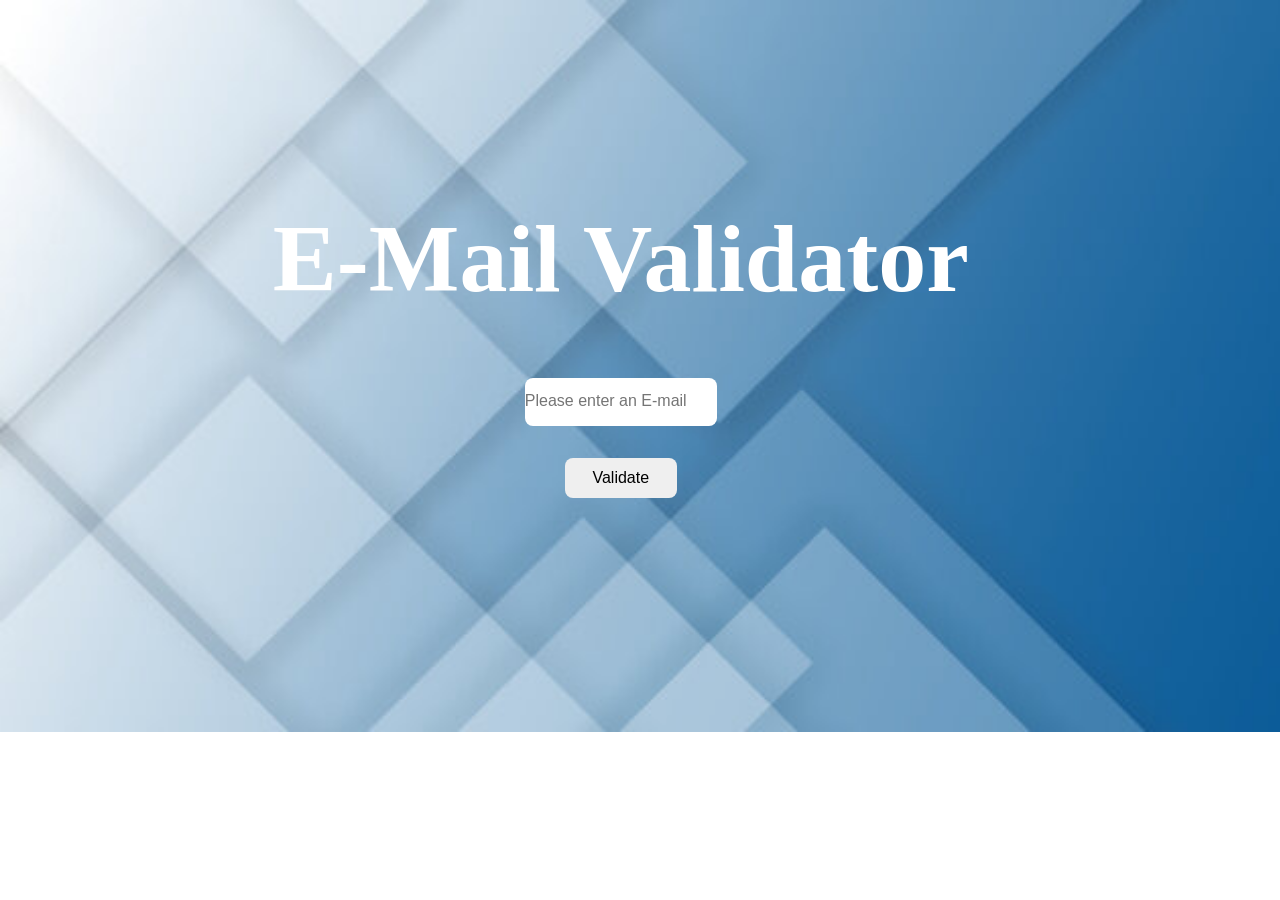
<file: index.html>
<!DOCTYPE html>
<html lang="en">
<head>
    <meta charset="UTF-8">
    <meta name="viewport" content="width=device-width, initial-scale=1.0">
    <title>E-Mail Validator</title>
    <link rel="stylesheet" href="style.css">
</head>
<body>
    <div class="container">
        <h2>E-Mail Validator</h2>
        <input type="email" id="emailInput" placeholder="Please enter an E-mail">
        <button onclick="validateEmail()">Validate</button>
        <div id="result"></div>
    </div>
    <script src="script.js"></script>
</body>
</html>
</file>
<file: style.css>
* {
    margin: 0;
    padding: 0;
    box-sizing: border-box;
}

body {
    width: 97vw;
    height: 57.2vw;
    background-image: url("bgforapi.jpg");
    background-repeat: no-repeat;
    background-size: cover;
}

.container {
    display: flex;
    justify-content: center;
    align-items: center;
    flex-direction: column;
    margin: auto;
    width: 100%;
    height: 100%;
}

.container h2 {
    font-size: 6rem;
    color: white;
    margin: 2rem;
}

.container input {
    border: none;
    height: 3rem;
    width: 12rem;
    border-radius: 0.5rem;
    margin: 2rem;
}

.container input::placeholder {
    font-size: 1rem;
}

.container button {
    width: 7rem;
    height: 2.5rem;
    border: none;
    border-radius: 0.5rem;
    font-size: 1rem;
}

#result {
    margin: 2rem;
    color: white;
}
</file>
